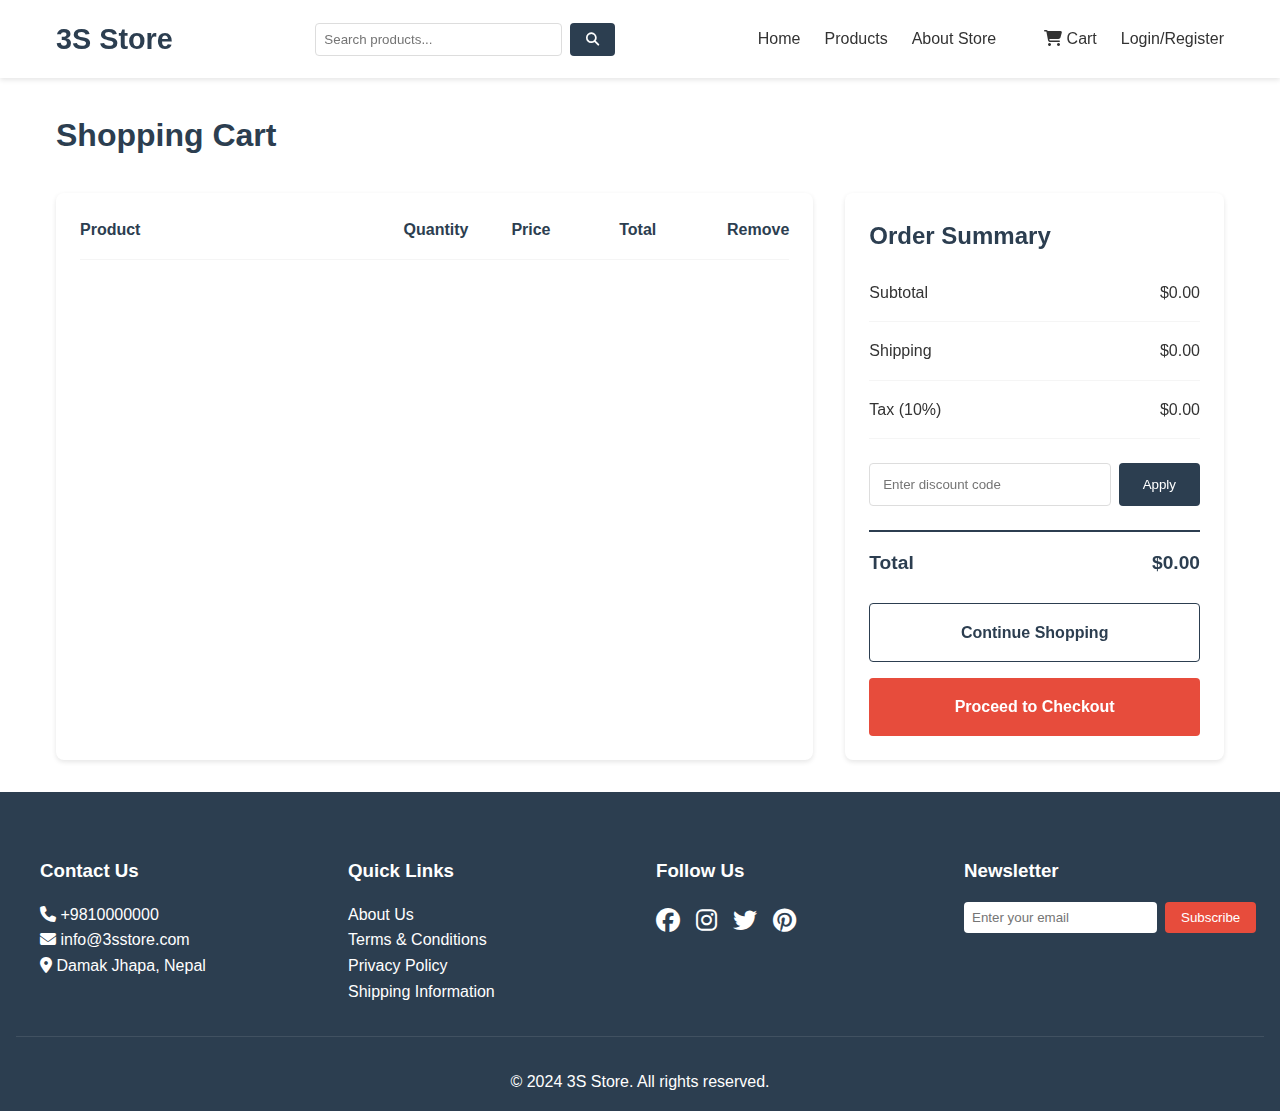
<file: 3S Store/cart.html>
<!DOCTYPE html>
<html lang="en">
<head>
    <meta charset="UTF-8">
    <meta name="viewport" content="width=device-width, initial-scale=1.0">
    <title>Shopping Cart - 3S Store</title>
    <link rel="stylesheet" href="assets/css/style.css">
    <link rel="stylesheet" href="assets/css/cart.css">
    <link rel="stylesheet" href="https://cdnjs.cloudflare.com/ajax/libs/font-awesome/6.4.0/css/all.min.css">
</head>
<body>
    <!-- Header with Navigation -->
    <header class="header">
        <nav class="nav-container">
            <div class="logo">
                <h1>3S Store</h1>
            </div>
            <div class="search-bar">
                <input type="text" placeholder="Search products...">
                <button type="button"><i class="fas fa-search"></i></button>
            </div>
            <ul class="nav-links">
                <li><a href="index.html">Home</a></li>
                <li><a href="products.html">Products</a></li>
                <li><a href="about.html">About Store</a></li>
                <li><a href="account.html">My Account</a></li>
                <li><a href="cart.html" class="active"><i class="fas fa-shopping-cart"></i> Cart</a></li>
                <li><a href="login.html">Login/Register</a></li>
            </ul>
            <div class="mobile-menu">
                <i class="fas fa-bars"></i>
            </div>
        </nav>
    </header>

    <main class="cart-page">
        <h1>Shopping Cart</h1>
        
        <div class="cart-container">
            <!-- Cart Items Section -->
            <div class="cart-items">
                <div class="cart-header">
                    <span class="product-info">Product</span>
                    <span class="quantity">Quantity</span>
                    <span class="price">Price</span>
                    <span class="total">Total</span>
                    <span class="remove">Remove</span>
                </div>
                
                <div id="cart-items-container">
                    <!-- Cart items will be loaded dynamically via JavaScript -->
                </div>
            </div>

            <!-- Cart Summary Section -->
            <div class="cart-summary">
                <h2>Order Summary</h2>
                
                <div class="summary-item">
                    <span>Subtotal</span>
                    <span id="subtotal">$0.00</span>
                </div>
                
                <div class="summary-item">
                    <span>Shipping</span>
                    <span id="shipping">$0.00</span>
                </div>
                
                <div class="summary-item">
                    <span>Tax (10%)</span>
                    <span id="tax">$0.00</span>
                </div>
                
                <div class="discount-code">
                    <input type="text" placeholder="Enter discount code">
                    <button type="button">Apply</button>
                </div>
                
                <div class="summary-total">
                    <span>Total</span>
                    <span id="total">$0.00</span>
                </div>
                
                <div class="cart-buttons">
                    <a href="products.html" class="continue-shopping">Continue Shopping</a>
                    <a href="checkout.html" class="proceed-checkout">Proceed to Checkout</a>
                </div>
            </div>
        </div>

        <!-- Empty Cart Message -->
        <div id="empty-cart" class="empty-cart" style="display: none;">
            <i class="fas fa-shopping-cart"></i>
            <h2>Your cart is empty</h2>
            <p>Looks like you haven't added any items to your cart yet.</p>
            <a href="products.html" class="continue-shopping">Start Shopping</a>
        </div>
    </main>

    <!-- Footer -->
    <footer class="footer">
        <div class="footer-content">
            <div class="footer-section">
                <h3>Contact Us</h3>
                <p><i class="fas fa-phone"></i> +9810000000</p>
                <p><i class="fas fa-envelope"></i> info@3sstore.com</p>
                <p><i class="fas fa-map-marker-alt"></i> Damak Jhapa, Nepal</p>
            </div>
            <div class="footer-section">
                <h3>Quick Links</h3>
                <ul>
                    <li><a href="about.html">About Us</a></li>
                    <li><a href="terms.html">Terms & Conditions</a></li>
                    <li><a href="privacy.html">Privacy Policy</a></li>
                    <li><a href="shipping.html">Shipping Information</a></li>
                </ul>
            </div>
            <div class="footer-section">
                <h3>Follow Us</h3>
                <div class="social-links">
                    <a href="#"><i class="fab fa-facebook"></i></a>
                    <a href="#"><i class="fab fa-instagram"></i></a>
                    <a href="#"><i class="fab fa-twitter"></i></a>
                    <a href="#"><i class="fab fa-pinterest"></i></a>
                </div>
            </div>
            <div class="footer-section">
                <h3>Newsletter</h3>
                <form class="newsletter-form">
                    <input type="email" placeholder="Enter your email">
                    <button type="submit">Subscribe</button>
                </form>
            </div>
        </div>
        <div class="footer-bottom">
            <p>&copy; 2024 3S Store. All rights reserved.</p>
        </div>
    </footer>

    <script src="assets/js/main.js"></script>
    <script src="assets/js/cart.js"></script>
</body>
</html>
</file>
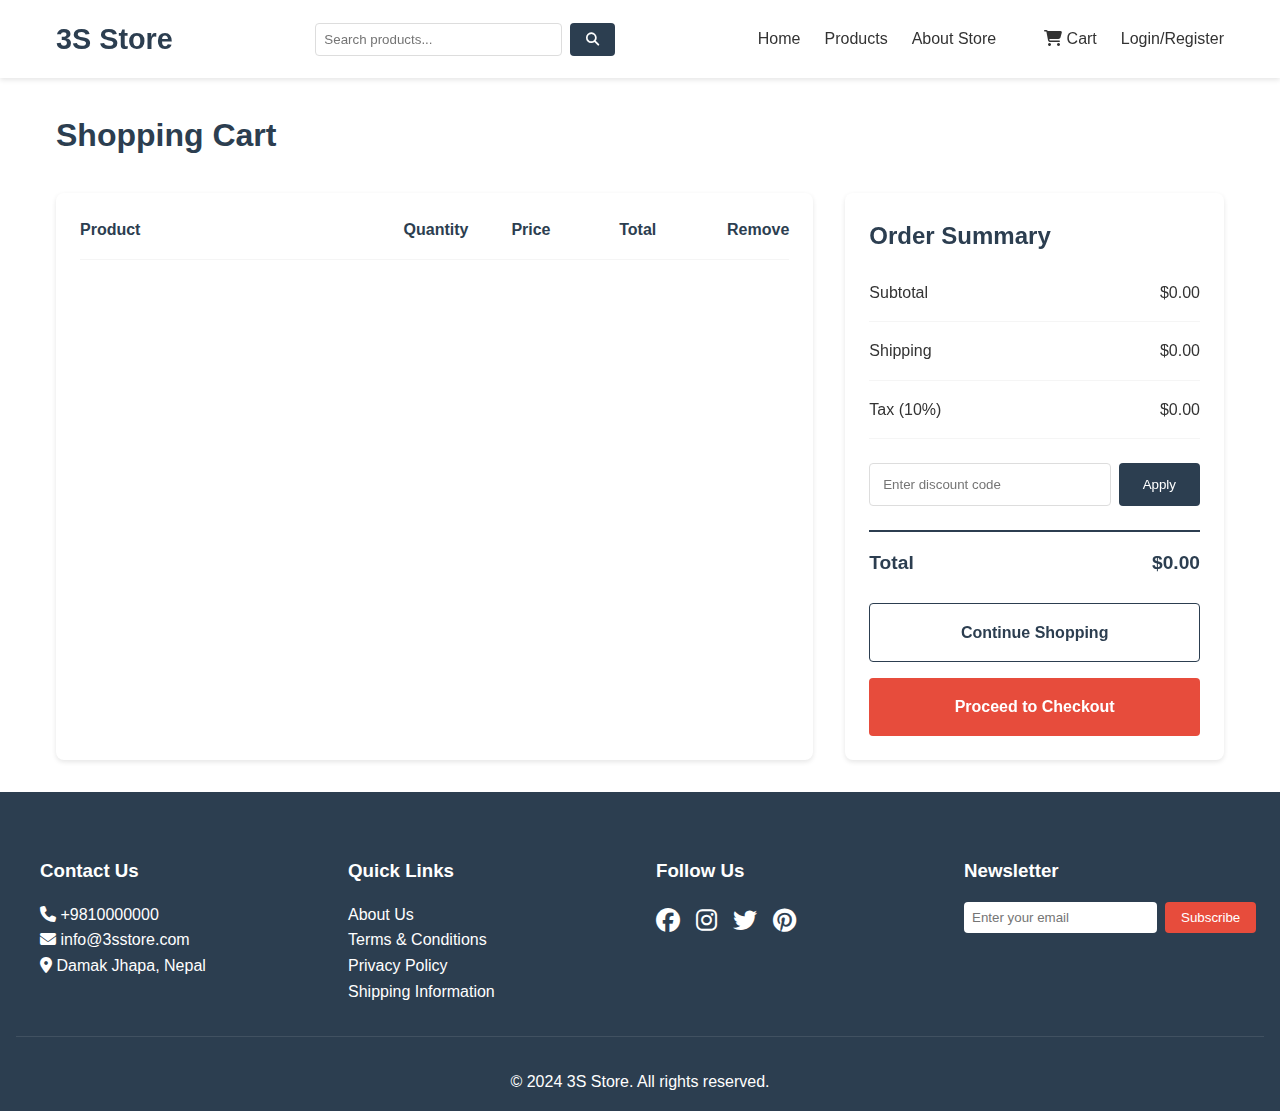
<file: 3S Store/checkout.html>
<!DOCTYPE html>
<html lang="en">
<head>
    <meta charset="UTF-8">
    <meta name="viewport" content="width=device-width, initial-scale=1.0">
    <title>Checkout - 3S Store</title>
    <link rel="stylesheet" href="assets/css/style.css">
    <link rel="stylesheet" href="assets/css/checkout.css">
    <link rel="stylesheet" href="https://cdnjs.cloudflare.com/ajax/libs/font-awesome/6.4.0/css/all.min.css">
</head>
<body>
    <!-- Header with Navigation -->
    <header class="header">
        <nav class="nav-container">
            <div class="logo">
                <h1>3S Store</h1>
            </div>
            <ul class="nav-links">
                <li><a href="index.html">Home</a></li>
                <li><a href="products.html">Products</a></li>
                <li><a href="about.html">About Store</a></li>
                <li><a href="account.html">My Account</a></li>
                <li><a href="cart.html"><i class="fas fa-shopping-cart"></i> Cart</a></li>
                <li><a href="login.html">Login/Register</a></li>
            </ul>
        </nav>
    </header>

    <main class="checkout-page">
        <h1>Checkout</h1>
        
        <!-- Checkout Progress -->
        <div class="checkout-progress">
            <div class="progress-step active">
                <span class="step-number">1</span>
                <span class="step-text">Billing Details</span>
            </div>
            <div class="progress-line"></div>
            <div class="progress-step">
                <span class="step-number">2</span>
                <span class="step-text">Payment</span>
            </div>
            <div class="progress-line"></div>
            <div class="progress-step">
                <span class="step-number">3</span>
                <span class="step-text">Confirmation</span>
            </div>
        </div>

        <div class="checkout-container">
            <!-- Billing Form -->
            <div class="billing-details">
                <h2>Billing Information</h2>
                <form id="billing-form" class="billing-form">
                    <div class="form-group">
                        <label for="full-name">Full Name *</label>
                        <input type="text" id="full-name" required>
                    </div>

                    <div class="form-row">
                        <div class="form-group">
                            <label for="email">Email Address *</label>
                            <input type="email" id="email" required>
                        </div>
                        <div class="form-group">
                            <label for="phone">Phone Number *</label>
                            <input type="tel" id="phone" required>
                        </div>
                    </div>

                    <div class="form-group">
                        <label for="address">Street Address *</label>
                        <input type="text" id="address" required>
                    </div>

                    <div class="form-row">
                        <div class="form-group">
                            <label for="city">City *</label>
                            <input type="text" id="city" required>
                        </div>
                        <div class="form-group">
                            <label for="state">State/Province *</label>
                            <input type="text" id="state" required>
                        </div>
                        <div class="form-group">
                            <label for="zip">ZIP/Postal Code *</label>
                            <input type="text" id="zip" required>
                        </div>
                    </div>

                    <div class="form-group">
                        <label for="country">Country *</label>
                        <select id="country" required>
                            <option value="">Select Country</option>
                            <option value="US">United States</option>
                            <option value="CA">Canada</option>
                            <option value="GB">United Kingdom</option>
                            <!-- Add more countries as needed -->
                        </select>
                    </div>

                    <div class="form-group">
                        <label for="notes">Order Notes (Optional)</label>
                        <textarea id="notes" rows="4"></textarea>
                    </div>

                    <div class="form-group checkbox">
                        <input type="checkbox" id="save-info">
                        <label for="save-info">Save this information for next time</label>
                    </div>

                    <div class="form-group checkbox terms">
                        <input type="checkbox" id="terms" required>
                        <label for="terms">I agree to the <a href="terms.html">Terms and Conditions</a> *</label>
                    </div>
                </form>
            </div>

            <!-- Order Summary -->
            <div class="order-summary">
                <h2>Order Summary</h2>
                <div id="order-items">
                    <!-- Order items will be loaded dynamically via JavaScript -->
                </div>

                <div class="summary-details">
                    <div class="summary-item">
                        <span>Subtotal</span>
                        <span id="checkout-subtotal">$0.00</span>
                    </div>
                    <div class="summary-item">
                        <span>Shipping</span>
                        <span id="checkout-shipping">$0.00</span>
                    </div>
                    <div class="summary-item">
                        <span>Tax (10%)</span>
                        <span id="checkout-tax">$0.00</span>
                    </div>
                    <div class="summary-total">
                        <span>Total</span>
                        <span id="checkout-total">$0.00</span>
                    </div>
                </div>

                <button type="submit" class="proceed-payment" form="billing-form">
                    Proceed to Payment
                </button>
            </div>
        </div>
    </main>

    <!-- Footer -->
    <footer class="footer">
        <div class="footer-content">
            <div class="footer-section">
                <h3>Contact Us</h3>
                <p><i class="fas fa-phone"></i> +9810000000</p>
                <p><i class="fas fa-envelope"></i> info@3sstore.com</p>
                <p><i class="fas fa-map-marker-alt"></i> Damak Jhapa, Nepal</p>
            </div>
            <div class="footer-section">
                <h3>Quick Links</h3>
                <ul>
                    <li><a href="about.html">About Us</a></li>
                    <li><a href="terms.html">Terms & Conditions</a></li>
                    <li><a href="privacy.html">Privacy Policy</a></li>
                    <li><a href="shipping.html">Shipping Information</a></li>
                </ul>
            </div>
            <div class="footer-section">
                <h3>Follow Us</h3>
                <div class="social-links">
                    <a href="#"><i class="fab fa-facebook"></i></a>
                    <a href="#"><i class="fab fa-instagram"></i></a>
                    <a href="#"><i class="fab fa-twitter"></i></a>
                    <a href="#"><i class="fab fa-pinterest"></i></a>
                </div>
            </div>
            <div class="footer-section">
                <h3>Secure Payments</h3>
                <div class="payment-methods">
                    <i class="fab fa-cc-visa"></i>
                    <i class="fab fa-cc-mastercard"></i>
                    <i class="fab fa-cc-amex"></i>
                    <i class="fab fa-cc-paypal"></i>
                </div>
            </div>
        </div>
        <div class="footer-bottom">
            <p>&copy; 2024 3S Store. All rights reserved.</p>
        </div>
    </footer>

    <script src="assets/js/main.js"></script>
    <script src="assets/js/checkout.js"></script>
</body>
</html>
</file>
<file: 3S Store/assets/css/cart.css>
/* Cart Page Styles */
.cart-page {
    max-width: 1200px;
    margin: 2rem auto;
    padding: 0 1rem;
}

.cart-page h1 {
    margin-bottom: 2rem;
    color: var(--primary-color);
}

/* Cart Container */
.cart-container {
    display: grid;
    grid-template-columns: 2fr 1fr;
    gap: 2rem;
}

/* Cart Items Section */
.cart-items {
    background: var(--white);
    border-radius: 8px;
    box-shadow: 0 2px 5px rgba(0,0,0,0.1);
    padding: 1.5rem;
}

.cart-header {
    display: grid;
    grid-template-columns: 3fr 1fr 1fr 1fr 0.5fr;
    padding-bottom: 1rem;
    border-bottom: 1px solid var(--light-gray);
    font-weight: bold;
    color: var(--primary-color);
}

.cart-item {
    display: grid;
    grid-template-columns: 3fr 1fr 1fr 1fr 0.5fr;
    align-items: center;
    padding: 1.5rem 0;
    border-bottom: 1px solid var(--light-gray);
}

.product-info {
    display: flex;
    align-items: center;
    gap: 1rem;
}

.product-image {
    width: 100px;
    height: 100px;
    object-fit: cover;
    border-radius: 4px;
}

.product-details h3 {
    margin-bottom: 0.5rem;
}

.product-details p {
    color: #666;
    font-size: 0.9rem;
}

/* Quantity Controls */
.quantity-controls {
    display: flex;
    align-items: center;
    gap: 0.5rem;
}

.quantity-btn {
    background: var(--light-gray);
    border: none;
    width: 30px;
    height: 30px;
    border-radius: 4px;
    cursor: pointer;
    display: flex;
    align-items: center;
    justify-content: center;
    transition: background-color 0.3s;
}

.quantity-btn:hover {
    background: #ddd;
}

.quantity-input {
    width: 50px;
    text-align: center;
    padding: 0.5rem;
    border: 1px solid #ddd;
    border-radius: 4px;
}

/* Price and Total */
.price, .total {
    font-weight: bold;
}

/* Remove Button */
.remove-btn {
    background: none;
    border: none;
    color: #ff4444;
    cursor: pointer;
    transition: color 0.3s;
}

.remove-btn:hover {
    color: #cc0000;
}

/* Cart Summary Section */
.cart-summary {
    background: var(--white);
    border-radius: 8px;
    box-shadow: 0 2px 5px rgba(0,0,0,0.1);
    padding: 1.5rem;
    height: fit-content;
    position: sticky;
    top: 100px;
}

.cart-summary h2 {
    margin-bottom: 1.5rem;
    color: var(--primary-color);
}

.summary-item {
    display: flex;
    justify-content: space-between;
    margin-bottom: 1rem;
    padding-bottom: 1rem;
    border-bottom: 1px solid var(--light-gray);
}

.discount-code {
    margin: 1.5rem 0;
    display: flex;
    gap: 0.5rem;
}

.discount-code input {
    flex: 1;
    padding: 0.8rem;
    border: 1px solid #ddd;
    border-radius: 4px;
}

.discount-code button {
    padding: 0.8rem 1.5rem;
    background: var(--primary-color);
    color: var(--white);
    border: none;
    border-radius: 4px;
    cursor: pointer;
    transition: background-color 0.3s;
}

.discount-code button:hover {
    background: var(--secondary-color);
}

.summary-total {
    display: flex;
    justify-content: space-between;
    margin: 1.5rem 0;
    padding-top: 1rem;
    border-top: 2px solid var(--primary-color);
    font-size: 1.2rem;
    font-weight: bold;
    color: var(--primary-color);
}

.cart-buttons {
    display: flex;
    flex-direction: column;
    gap: 1rem;
    margin-top: 1.5rem;
}

.continue-shopping, .proceed-checkout {
    padding: 1rem;
    text-align: center;
    border-radius: 4px;
    text-decoration: none;
    font-weight: bold;
    transition: all 0.3s;
}

.continue-shopping {
    background: transparent;
    border: 1px solid var(--primary-color);
    color: var(--primary-color);
}

.proceed-checkout {
    background: var(--secondary-color);
    color: var(--white);
}

.continue-shopping:hover {
    background: var(--primary-color);
    color: var(--white);
}

.proceed-checkout:hover {
    background: #c0392b;
    transform: translateY(-2px);
}

/* Empty Cart Styles */
.empty-cart {
    text-align: center;
    padding: 4rem 1rem;
}

.empty-cart i {
    font-size: 4rem;
    color: var(--primary-color);
    margin-bottom: 1rem;
}

.empty-cart h2 {
    margin-bottom: 1rem;
    color: var(--primary-color);
}

.empty-cart p {
    color: #666;
    margin-bottom: 2rem;
}

/* Responsive Design */
@media (max-width: 992px) {
    .cart-container {
        grid-template-columns: 1fr;
    }

    .cart-summary {
        position: static;
        margin-top: 2rem;
    }
}

@media (max-width: 768px) {
    .cart-header {
        display: none;
    }

    .cart-item {
        grid-template-columns: 1fr;
        gap: 1rem;
        position: relative;
    }

    .product-info {
        flex-direction: column;
        text-align: center;
    }

    .quantity-controls {
        justify-content: center;
    }

    .price, .total {
        text-align: center;
    }

    .remove-btn {
        position: absolute;
        top: 1rem;
        right: 1rem;
    }

    .cart-buttons {
        flex-direction: column;
    }
}

/* Animations */
@keyframes slideIn {
    from {
        opacity: 0;
        transform: translateY(20px);
    }
    to {
        opacity: 1;
        transform: translateY(0);
    }
}

.cart-item {
    animation: slideIn 0.3s ease-out;
}
</file>
<file: 3S Store/assets/css/checkout.css>
/* Checkout Page Styles */
.checkout-page {
    max-width: 1200px;
    margin: 2rem auto;
    padding: 0 1rem;
}

.checkout-page h1 {
    margin-bottom: 2rem;
    color: var(--primary-color);
    text-align: center;
}

/* Checkout Progress */
.checkout-progress {
    display: flex;
    justify-content: center;
    align-items: center;
    margin-bottom: 3rem;
}

.progress-step {
    display: flex;
    flex-direction: column;
    align-items: center;
    position: relative;
}

.step-number {
    width: 40px;
    height: 40px;
    background: var(--light-gray);
    border-radius: 50%;
    display: flex;
    align-items: center;
    justify-content: center;
    font-weight: bold;
    margin-bottom: 0.5rem;
    color: #666;
    transition: all 0.3s;
}

.progress-step.active .step-number {
    background: var(--primary-color);
    color: var(--white);
}

.progress-step.completed .step-number {
    background: var(--secondary-color);
    color: var(--white);
}

.step-text {
    font-size: 0.9rem;
    color: #666;
}

.progress-line {
    flex: 1;
    height: 2px;
    background: var(--light-gray);
    margin: 0 1rem;
    position: relative;
    top: -20px;
}

.progress-line.active {
    background: var(--primary-color);
}

/* Checkout Container */
.checkout-container {
    display: grid;
    grid-template-columns: 1.5fr 1fr;
    gap: 2rem;
}

/* Billing Details */
.billing-details {
    background: var(--white);
    padding: 2rem;
    border-radius: 8px;
    box-shadow: 0 2px 5px rgba(0,0,0,0.1);
}

.billing-details h2 {
    margin-bottom: 1.5rem;
    color: var(--primary-color);
}

.billing-form {
    display: flex;
    flex-direction: column;
    gap: 1.5rem;
}

.form-group {
    display: flex;
    flex-direction: column;
    gap: 0.5rem;
}

.form-row {
    display: grid;
    grid-template-columns: repeat(auto-fit, minmax(200px, 1fr));
    gap: 1rem;
}

.form-group label {
    font-weight: 500;
    color: #333;
}

.form-group input,
.form-group select,
.form-group textarea {
    padding: 0.8rem;
    border: 1px solid #ddd;
    border-radius: 4px;
    font-size: 1rem;
    transition: border-color 0.3s;
}

.form-group input:focus,
.form-group select:focus,
.form-group textarea:focus {
    border-color: var(--primary-color);
    outline: none;
}

.form-group.checkbox {
    flex-direction: row;
    align-items: center;
    gap: 0.5rem;
}

.form-group.checkbox input[type="checkbox"] {
    width: 20px;
    height: 20px;
    cursor: pointer;
}

.form-group.terms {
    margin-top: 1rem;
}

.form-group.terms a {
    color: var(--primary-color);
    text-decoration: none;
}

.form-group.terms a:hover {
    text-decoration: underline;
}

/* Order Summary */
.order-summary {
    background: var(--white);
    padding: 2rem;
    border-radius: 8px;
    box-shadow: 0 2px 5px rgba(0,0,0,0.1);
    height: fit-content;
    position: sticky;
    top: 100px;
}

.order-summary h2 {
    margin-bottom: 1.5rem;
    color: var(--primary-color);
}

#order-items {
    margin-bottom: 2rem;
}

.order-item {
    display: flex;
    gap: 1rem;
    padding: 1rem 0;
    border-bottom: 1px solid var(--light-gray);
}

.order-item-image {
    width: 80px;
    height: 80px;
    object-fit: cover;
    border-radius: 4px;
}

.order-item-details {
    flex: 1;
}

.order-item-name {
    font-weight: 500;
    margin-bottom: 0.5rem;
}

.order-item-price {
    color: var(--secondary-color);
    font-weight: bold;
}

.order-item-quantity {
    color: #666;
    font-size: 0.9rem;
}

.summary-details {
    margin-top: 2rem;
}

.summary-item {
    display: flex;
    justify-content: space-between;
    margin-bottom: 1rem;
    padding-bottom: 1rem;
    border-bottom: 1px solid var(--light-gray);
}

.summary-total {
    display: flex;
    justify-content: space-between;
    margin-top: 1rem;
    padding-top: 1rem;
    border-top: 2px solid var(--primary-color);
    font-size: 1.2rem;
    font-weight: bold;
    color: var(--primary-color);
}

.proceed-payment {
    width: 100%;
    padding: 1rem;
    margin-top: 2rem;
    background: var(--secondary-color);
    color: var(--white);
    border: none;
    border-radius: 4px;
    font-size: 1.1rem;
    font-weight: bold;
    cursor: pointer;
    transition: all 0.3s;
}

.proceed-payment:hover {
    background: #c0392b;
    transform: translateY(-2px);
}

/* Payment Methods */
.payment-methods {
    display: flex;
    gap: 1rem;
    margin-top: 1rem;
    font-size: 2rem;
    color: #666;
}

/* Responsive Design */
@media (max-width: 992px) {
    .checkout-container {
        grid-template-columns: 1fr;
    }

    .order-summary {
        position: static;
        margin-top: 2rem;
    }
}

@media (max-width: 768px) {
    .checkout-progress {
        flex-direction: column;
        gap: 1rem;
    }

    .progress-line {
        width: 2px;
        height: 20px;
        margin: 0;
    }

    .form-row {
        grid-template-columns: 1fr;
    }
}

/* Animations */
@keyframes slideIn {
    from {
        opacity: 0;
        transform: translateY(20px);
    }
    to {
        opacity: 1;
        transform: translateY(0);
    }
}

.billing-details,
.order-summary {
    animation: slideIn 0.3s ease-out;
}
</file>
<file: 3S Store/assets/css/style.css>
/* Reset and Base Styles */
* {
    margin: 0;
    padding: 0;
    box-sizing: border-box;
}

:root {
    --primary-color: #2c3e50;
    --secondary-color: #e74c3c;
    --accent-color: #3498db;
    --text-color: #333;
    --light-gray: #f5f5f5;
    --white: #ffffff;
}

body {
    font-family: 'Arial', sans-serif;
    line-height: 1.6;
    color: var(--text-color);
}

/* Header Styles */
.header {
    background: var(--white);
    box-shadow: 0 2px 5px rgba(0,0,0,0.1);
    position: sticky;
    top: 0;
    z-index: 1000;
}

.nav-container {
    max-width: 1200px;
    margin: 0 auto;
    padding: 1rem;
    display: flex;
    justify-content: space-between;
    align-items: center;
}

.logo h1 {
    color: var(--primary-color);
    font-size: 1.8rem;
}

.search-bar {
    display: flex;
    gap: 0.5rem;
    flex: 0 1 300px;
}

.search-bar input {
    padding: 0.5rem;
    border: 1px solid #ddd;
    border-radius: 4px;
    width: 100%;
}

.search-bar button {
    padding: 0.5rem 1rem;
    background: var(--primary-color);
    color: var(--white);
    border: none;
    border-radius: 4px;
    cursor: pointer;
}

.nav-links {
    display: flex;
    gap: 1.5rem;
    list-style: none;
}

.nav-links a {
    text-decoration: none;
    color: var(--text-color);
    font-weight: 500;
    transition: color 0.3s;
}

.nav-links a:hover {
    color: var(--accent-color);
}

.mobile-menu {
    display: none;
    font-size: 1.5rem;
    cursor: pointer;
}

/* Hero Section */
.hero {
    background: linear-gradient(rgba(0,0,0,0.5), rgba(0,0,0,0.5)), url('https://images.unsplash.com/photo-1490481651871-ab68de25d43d?w=1200&auto=format&fit=crop&q=60');
    background-size: cover;
    background-position: center;
    color: var(--white);
    padding: 4rem 1rem;
    text-align: center;
}

.hero-content {
    max-width: 800px;
    margin: 0 auto;
}

.hero h2 {
    font-size: 2.5rem;
    margin-bottom: 1rem;
}

.cta-buttons {
    display: flex;
    gap: 1rem;
    justify-content: center;
    margin-top: 2rem;
}

.btn-primary, .btn-secondary {
    padding: 0.8rem 2rem;
    border-radius: 4px;
    text-decoration: none;
    font-weight: bold;
    transition: transform 0.3s;
}

.btn-primary {
    background: var(--secondary-color);
    color: var(--white);
}

.btn-secondary {
    background: transparent;
    color: var(--white);
    border: 2px solid var(--white);
}

.btn-primary:hover, .btn-secondary:hover {
    transform: translateY(-2px);
}

/* Featured Products */
.featured-products {
    padding: 4rem 1rem;
    max-width: 1200px;
    margin: 0 auto;
}

.featured-products h2 {
    text-align: center;
    margin-bottom: 2rem;
    color: var(--primary-color);
}

.products-grid {
    display: grid;
    grid-template-columns: repeat(auto-fit, minmax(250px, 1fr));
    gap: 2rem;
}

.product-card {
    background: var(--white);
    border-radius: 8px;
    overflow: hidden;
    box-shadow: 0 2px 5px rgba(0,0,0,0.1);
    transition: transform 0.3s;
    display: flex;
    flex-direction: column;
}

.product-card:hover {
    transform: translateY(-5px);
}

.product-image-container {
    width: 100%;
    height: 300px;
    overflow: hidden;
    position: relative;
}

.product-image {
    width: 100%;
    height: 100%;
    object-fit: cover;
    transition: transform 0.3s;
}

.product-card:hover .product-image {
    transform: scale(1.05);
}

.product-details {
    padding: 1.5rem;
    display: flex;
    flex-direction: column;
    gap: 0.5rem;
    flex: 1;
}

.product-name {
    font-size: 1.1rem;
    color: var(--primary-color);
    margin-bottom: 0.5rem;
}

.product-rating {
    color: #ffd700;
    font-size: 0.9rem;
}

.product-price {
    font-size: 1.2rem;
    font-weight: bold;
    color: var(--secondary-color);
    margin: 0.5rem 0;
}

.add-to-cart-btn {
    width: 100%;
    padding: 0.8rem;
    background: var(--primary-color);
    color: var(--white);
    border: none;
    border-radius: 4px;
    cursor: pointer;
    transition: all 0.3s;
    margin-top: auto;
}

.add-to-cart-btn:hover {
    background: var(--secondary-color);
    transform: translateY(-2px);
}

/* Category Highlights */
.category-highlights {
    background: var(--light-gray);
    padding: 4rem 1rem;
}

.category-highlights h2 {
    text-align: center;
    margin-bottom: 2rem;
}

.category-grid {
    max-width: 1200px;
    margin: 0 auto;
    display: grid;
    grid-template-columns: repeat(auto-fit, minmax(300px, 1fr));
    gap: 2rem;
}

.category-card {
    position: relative;
    overflow: hidden;
    border-radius: 8px;
    box-shadow: 0 2px 5px rgba(0,0,0,0.1);
}

.category-card img {
    width: 100%;
    height: 300px;
    object-fit: cover;
    transition: transform 0.3s;
}

.category-card:hover img {
    transform: scale(1.05);
}

.category-card h3 {
    position: absolute;
    bottom: 60px;
    left: 0;
    right: 0;
    text-align: center;
    color: var(--white);
    background: rgba(0,0,0,0.7);
    padding: 0.5rem;
}

.category-link {
    position: absolute;
    bottom: 20px;
    left: 50%;
    transform: translateX(-50%);
    background: var(--secondary-color);
    color: var(--white);
    padding: 0.5rem 1.5rem;
    border-radius: 4px;
    text-decoration: none;
    transition: background-color 0.3s;
}

.category-link:hover {
    background: var(--primary-color);
}

/* Footer */
.footer {
    background: var(--primary-color);
    color: var(--white);
    padding: 4rem 1rem 1rem;
}

.footer-content {
    max-width: 1200px;
    margin: 0 auto;
    display: grid;
    grid-template-columns: repeat(auto-fit, minmax(250px, 1fr));
    gap: 2rem;
}

.footer-section h3 {
    margin-bottom: 1rem;
}

.footer-section ul {
    list-style: none;
}

.footer-section a {
    color: var(--white);
    text-decoration: none;
    transition: color 0.3s;
}

.footer-section a:hover {
    color: var(--accent-color);
}

.social-links {
    display: flex;
    gap: 1rem;
    font-size: 1.5rem;
}

.newsletter-form {
    display: flex;
    gap: 0.5rem;
}

.newsletter-form input {
    padding: 0.5rem;
    border: none;
    border-radius: 4px;
    flex: 1;
}

.newsletter-form button {
    padding: 0.5rem 1rem;
    background: var(--secondary-color);
    color: var(--white);
    border: none;
    border-radius: 4px;
    cursor: pointer;
}

.footer-bottom {
    text-align: center;
    margin-top: 2rem;
    padding-top: 2rem;
    border-top: 1px solid rgba(255,255,255,0.1);
}

/* Responsive Design */
@media (max-width: 768px) {
    .nav-links {
        display: none;
    }

    .mobile-menu {
        display: block;
    }

    .search-bar {
        flex: 1;
    }

    .hero h2 {
        font-size: 2rem;
    }

    .cta-buttons {
        flex-direction: column;
        align-items: center;
    }

    .footer-content {
        grid-template-columns: 1fr;
    }

    .newsletter-form {
        flex-direction: column;
    }
}

/* Animations */
@keyframes fadeIn {
    from { opacity: 0; }
    to { opacity: 1; }
}

.hero, .featured-products, .category-highlights {
    animation: fadeIn 1s ease-in;
}
</file>
